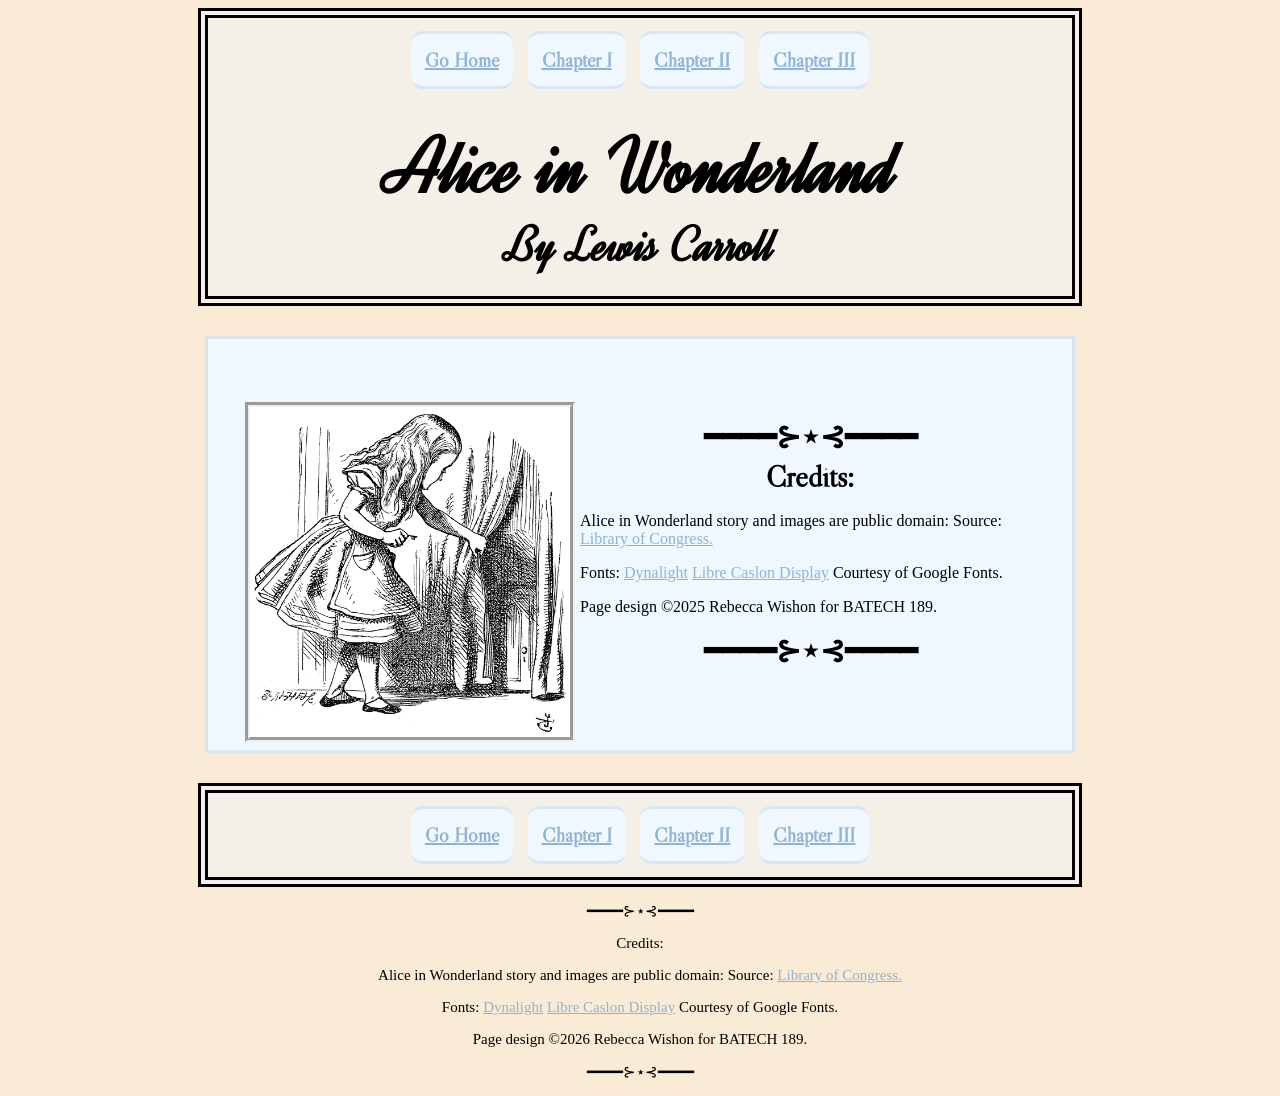
<file: index.html>
<!doctype html>
<html lang="en">
    <head>
        <meta charset="UTF-8" />
        <title>Alice in Wonderland by Lewis Carroll</title>
        <link rel="stylesheet" href="styles.css" />
<link rel="preconnect" href="https://fonts.googleapis.com">
<link rel="preconnect" href="https://fonts.gstatic.com" crossorigin>
<link href="https://fonts.googleapis.com/css2?family=Libre+Caslon+Display&display=swap" rel="stylesheet">
<link rel="preconnect" href="https://fonts.googleapis.com">
<link rel="preconnect" href="https://fonts.gstatic.com" crossorigin>
<link href="https://fonts.googleapis.com/css2?family=Dynalight&display=swap" rel="stylesheet">
    </head>
    <body>
        <header>
            <div class="container">
                <nav class="nav">
                    <ul>
                        <li class="link-current page">
                            <div><a href="index.html">Go Home</a></div>
                        </li>
                        <li>
                            <div><a href="chapter1.html">Chapter I</a></div>
                        </li>
                        <li>
                            <div><a href="chapter2.html">Chapter II</a></div>
                        </li>
                        <li>
                            <div><a href="chapter3.html">Chapter III</a></div>
                        </li>
                    </ul>
                              <h1>Alice in Wonderland</h1>
            <h2>By Lewis Carroll</h2>  
                </nav>
            </div>
        </header>

        <section>
<img src="alice_1_2.png" alt= "Alice with key looking behind a curtain">
            <h3>━━━━⊱⋆⊰━━━━</h3>
            <h3>Credits:
            </h3>
        <p>Alice in Wonderland story and images are public domain: Source: <a href="https://www.loc.gov/item/12031272" target="_blank">Library of Congress.</a></p>

            <p>Fonts: <a href="https://www.loc.gov/item/12031272" target="_blank"> Dynalight</a>
                <a href="https://fonts.google.com/specimen/Libre+Caslon+Display" target="_blank">Libre Caslon Display</a> Courtesy of Google Fonts.</p>

            <p>Page design ©2025 Rebecca Wishon for BATECH 189.</p> 
            <h3>━━━━⊱⋆⊰━━━━</h3>
        </section>

        <div class="container">
            <nav
                class="nav">
                <ul>
                    <li class="link-current page">
                        <div><a href="index.html">Go Home</a></div>
                    </li>
                    <li>
                        <div><a href="chapter1.html">Chapter I</a></div>
                    </li>
                    <li>
                        <div><a href="chapter2.html">Chapter II</a></div>
                    </li>
                    <li>
                        <div><a href="chapter3.html">Chapter III</a></div>
                    </li>
                </ul>
            </nav>
        </div>

        <footer>
            <p>━━━━⊱⋆⊰━━━━</p>
        <p> Credits:</p>
        <p>Alice in Wonderland story and images are public domain: Source: <a href="https://www.loc.gov/item/12031272" target="_blank">Library of Congress.</a></p>

            <p>Fonts: <a href="https://www.loc.gov/item/12031272" target="_blank"> Dynalight</a>
                <a href="https://fonts.google.com/specimen/Libre+Caslon+Display" target="_blank">Libre Caslon Display</a> Courtesy of Google Fonts.</p>

            <p>Page design ©2026 Rebecca Wishon for BATECH 189.</p> 
            <p>━━━━⊱⋆⊰━━━━</p></footer>
    </body>
</html>
</file>
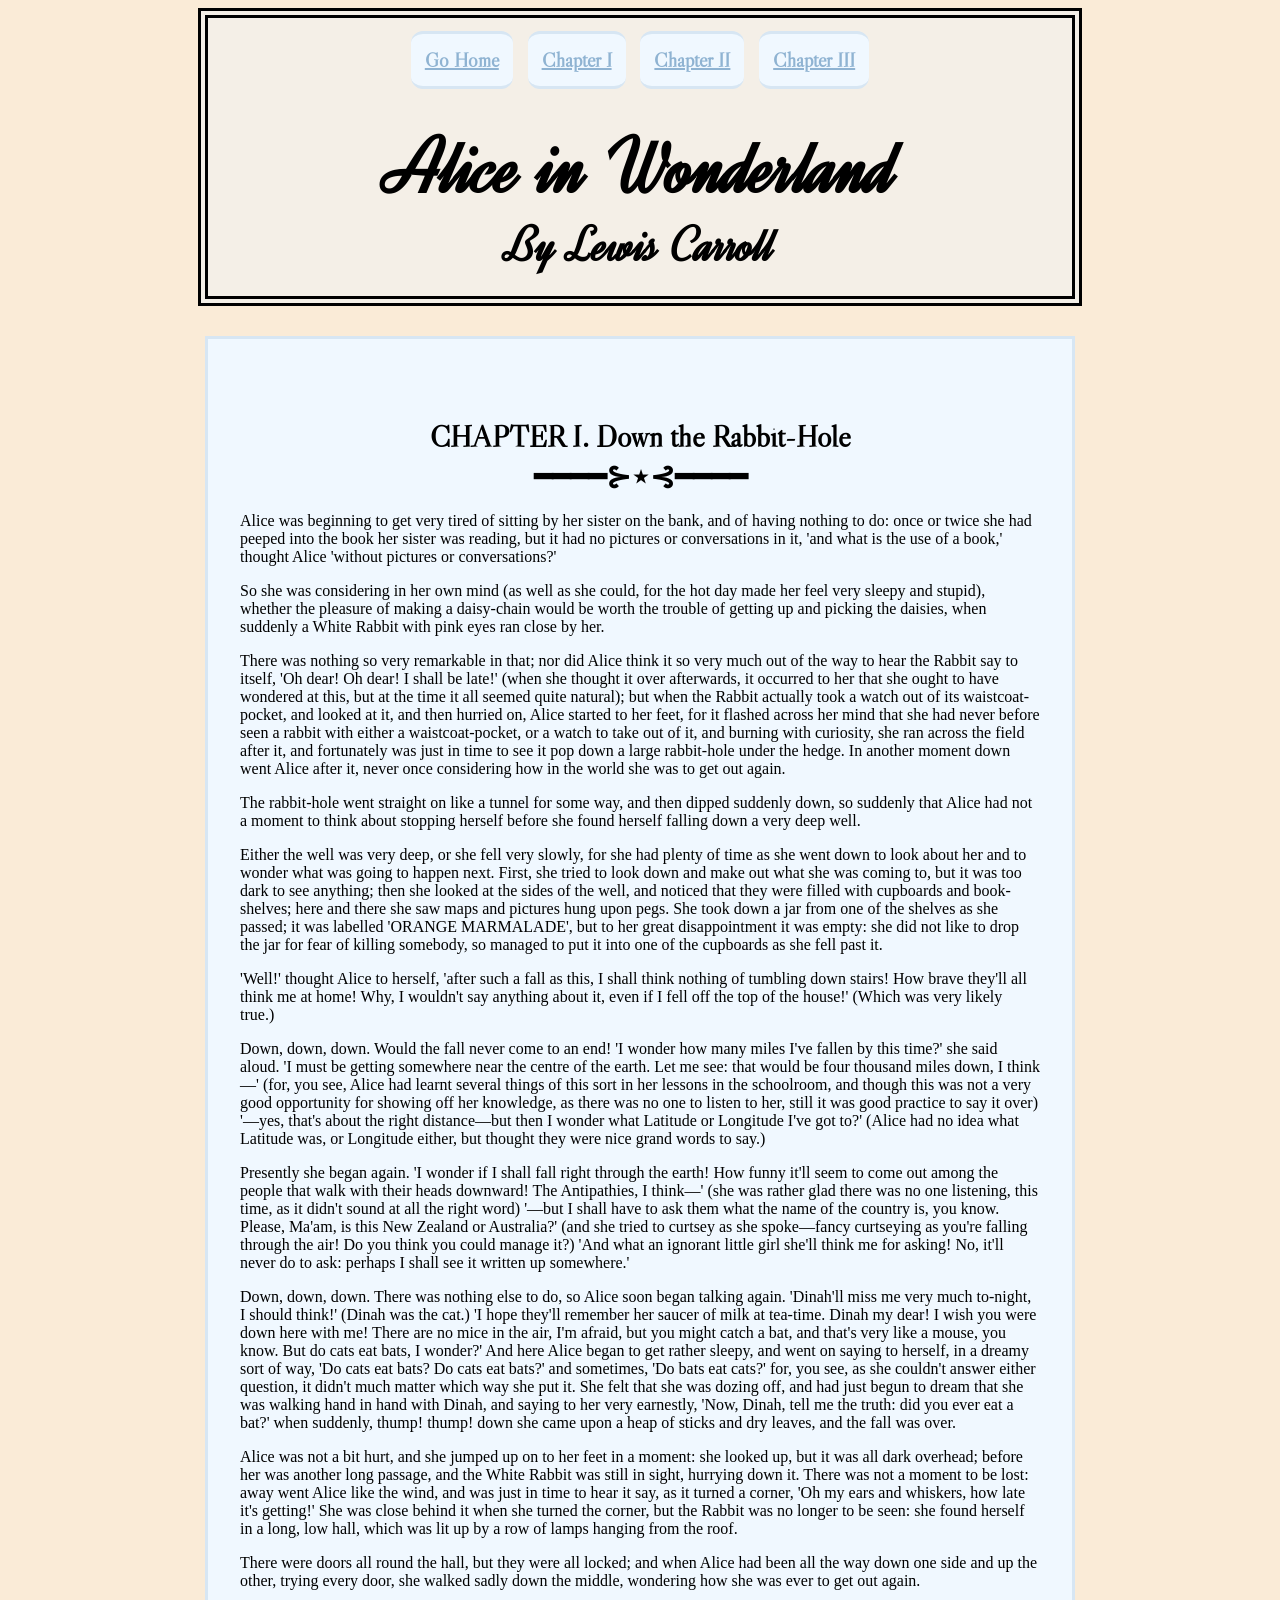
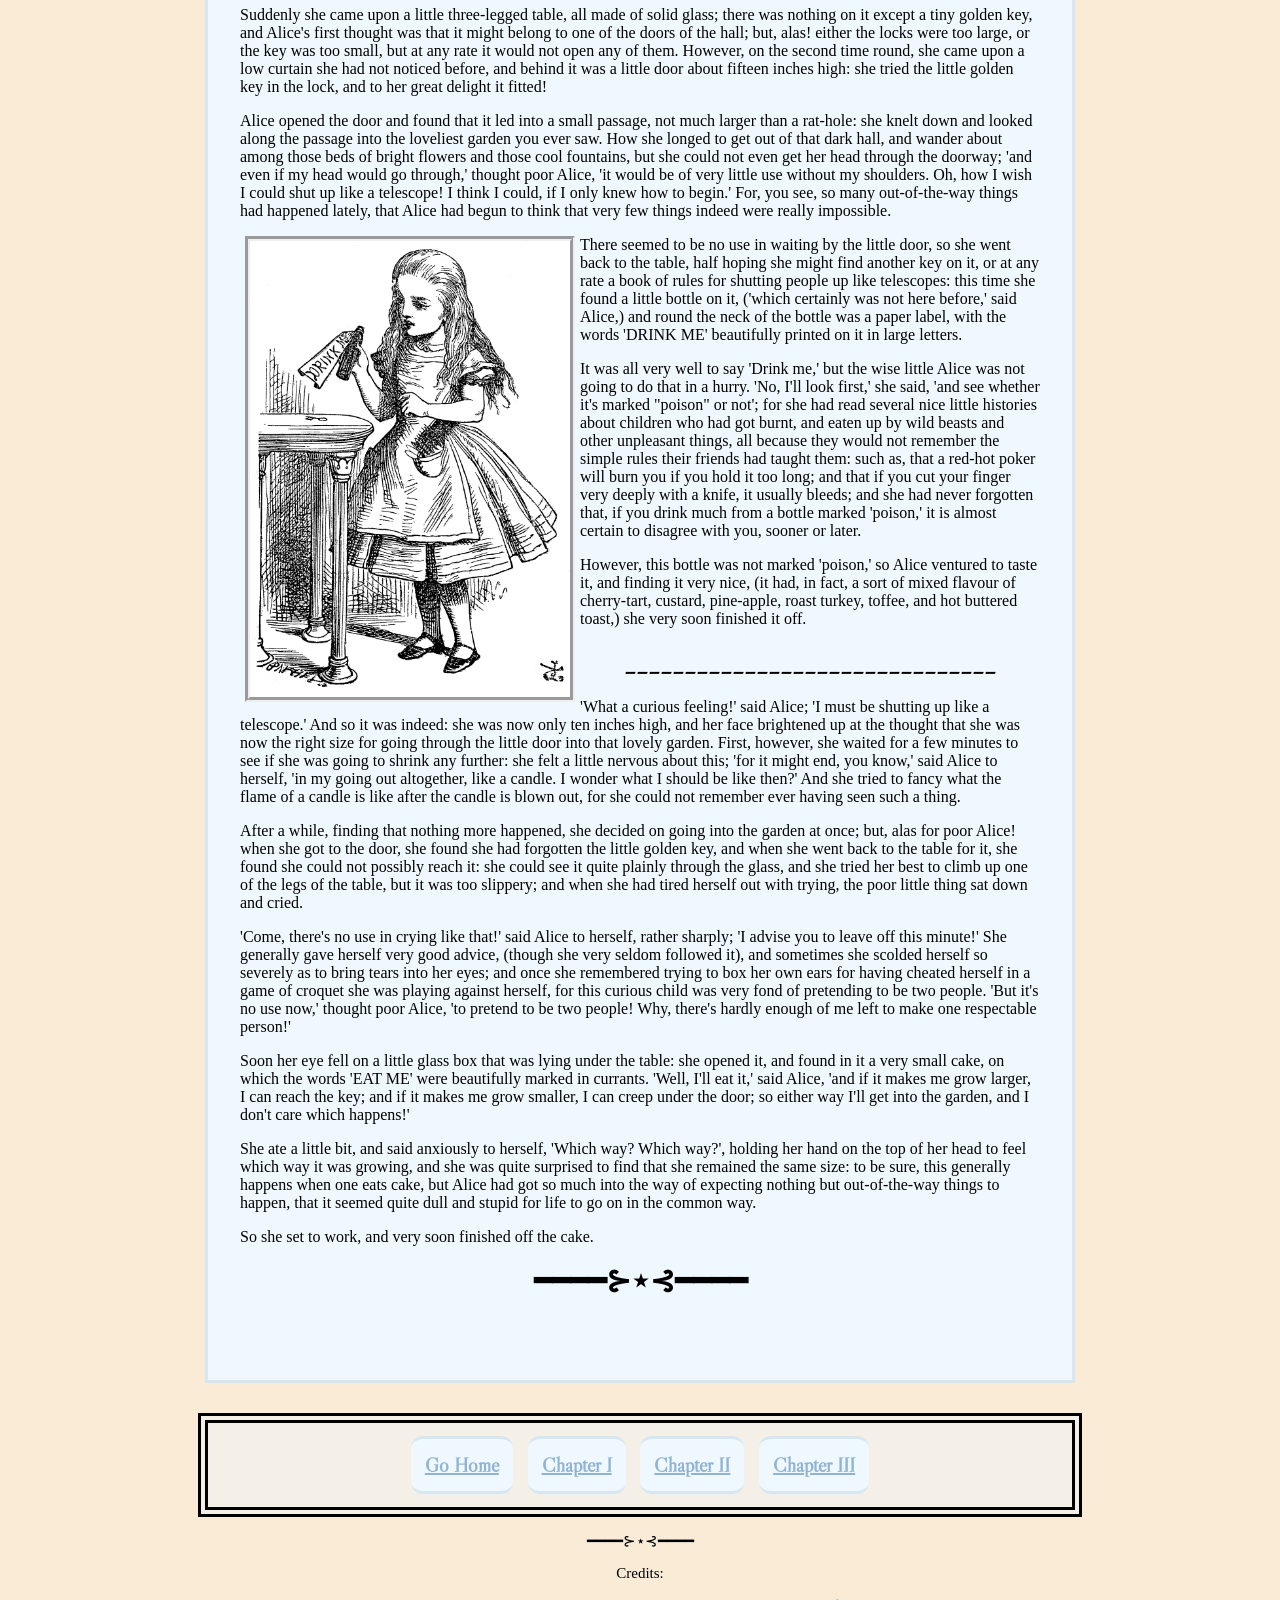
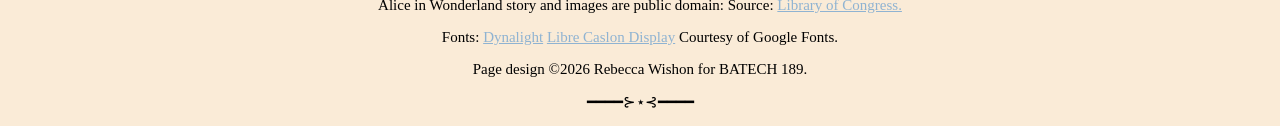
<file: chapter1.html>
<!doctype html>
<html lang="en">
    <head>
        <meta charset="UTF-8" />
        <title>Alice in Wonderland by Lewis Carroll</title>
        <link rel="stylesheet" href="styles.css" />
<link href="https://fonts.googleapis.com/css2?family=Dynalight&display=swap" rel="stylesheet">
<link href="https://fonts.googleapis.com/css2?family=Libre+Caslon+Display&display=swap" rel="stylesheet">
    </head>
    <body>
        <header>
            <div class="container">
                <nav class="nav">
                    <ul>
                        <li class="index.html">
                            <div><a href="index.html">Go Home</a></div>
                        </li>
                        <li>
                            <div><a href="chapter1.html">Chapter I</a></div>
                        </li>
                        <li>
                            <div><a href="chapter2.html">Chapter II</a></div>
                        </li>
                        <li>
                            <div><a href="chapter3.html">Chapter III</a></div>
                        </li>
                    </ul>
                            <h1>Alice in Wonderland</h1>
            <h2>By Lewis Carroll</h2>
                </nav>
            </div>

        </header>

        <section>
            <h3>CHAPTER I. Down the Rabbit-Hole</h3>
                        <h3>━━━━⊱⋆⊰━━━━</h3>
            <p>
                Alice was beginning to get very tired of sitting by her sister on the bank, and of having nothing to do:
                once or twice she had peeped into the book her sister was reading, but it had no pictures or
                conversations in it, 'and what is the use of a book,' thought Alice 'without pictures or conversations?'
            </p>
            <p>
                So she was considering in her own mind (as well as she could, for the hot day made her feel very sleepy
                and stupid), whether the pleasure of making a daisy-chain would be worth the trouble of getting up and
                picking the daisies, when suddenly a White Rabbit with pink eyes ran close by her.
            </p>
            <p>
                There was nothing so very remarkable in that; nor did Alice think it so very much out of the way to hear
                the Rabbit say to itself, 'Oh dear! Oh dear! I shall be late!' (when she thought it over afterwards, it
                occurred to her that she ought to have wondered at this, but at the time it all seemed quite natural);
                but when the Rabbit actually took a watch out of its waistcoat-pocket, and looked at it, and then
                hurried on, Alice started to her feet, for it flashed across her mind that she had never before seen a
                rabbit with either a waistcoat-pocket, or a watch to take out of it, and burning with curiosity, she ran
                across the field after it, and fortunately was just in time to see it pop down a large rabbit-hole under
                the hedge. In another moment down went Alice after it, never once considering how in the world she was
                to get out again.
            </p>
            <p>
                The rabbit-hole went straight on like a tunnel for some way, and then dipped suddenly down, so suddenly
                that Alice had not a moment to think about stopping herself before she found herself falling down a very
                deep well.
            </p>
            <p>
                Either the well was very deep, or she fell very slowly, for she had plenty of time as she went down to
                look about her and to wonder what was going to happen next. First, she tried to look down and make out
                what she was coming to, but it was too dark to see anything; then she looked at the sides of the well,
                and noticed that they were filled with cupboards and book-shelves; here and there she saw maps and
                pictures hung upon pegs. She took down a jar from one of the shelves as she passed; it was labelled
                'ORANGE MARMALADE', but to her great disappointment it was empty: she did not like to drop the jar for
                fear of killing somebody, so managed to put it into one of the cupboards as she fell past it.
            </p>
            <p>
                'Well!' thought Alice to herself, 'after such a fall as this, I shall think nothing of tumbling down
                stairs! How brave they'll all think me at home! Why, I wouldn't say anything about it, even if I fell
                off the top of the house!' (Which was very likely true.)
            </p>
            <p>
                Down, down, down. Would the fall never come to an end! 'I wonder how many miles I've fallen by this
                time?' she said aloud. 'I must be getting somewhere near the centre of the earth. Let me see: that would
                be four thousand miles down, I think—' (for, you see, Alice had learnt several things of this sort in
                her lessons in the schoolroom, and though this was not a very good opportunity for showing off her
                knowledge, as there was no one to listen to her, still it was good practice to say it over) '—yes,
                that's about the right distance—but then I wonder what Latitude or Longitude I've got to?' (Alice had no
                idea what Latitude was, or Longitude either, but thought they were nice grand words to say.)
            </p>
            <p>
                Presently she began again. 'I wonder if I shall fall right through the earth! How funny it'll seem to
                come out among the people that walk with their heads downward! The Antipathies, I think—' (she was
                rather glad there was no one listening, this time, as it didn't sound at all the right word) '—but I
                shall have to ask them what the name of the country is, you know. Please, Ma'am, is this New Zealand or
                Australia?' (and she tried to curtsey as she spoke—fancy curtseying as you're falling through the air!
                Do you think you could manage it?) 'And what an ignorant little girl she'll think me for asking! No,
                it'll never do to ask: perhaps I shall see it written up somewhere.'
            </p>
            <p>
                Down, down, down. There was nothing else to do, so Alice soon began talking again. 'Dinah'll miss me
                very much to-night, I should think!' (Dinah was the cat.) 'I hope they'll remember her saucer of milk at
                tea-time. Dinah my dear! I wish you were down here with me! There are no mice in the air, I'm afraid,
                but you might catch a bat, and that's very like a mouse, you know. But do cats eat bats, I wonder?' And
                here Alice began to get rather sleepy, and went on saying to herself, in a dreamy sort of way, 'Do cats
                eat bats? Do cats eat bats?' and sometimes, 'Do bats eat cats?' for, you see, as she couldn't answer
                either question, it didn't much matter which way she put it. She felt that she was dozing off, and had
                just begun to dream that she was walking hand in hand with Dinah, and saying to her very earnestly,
                'Now, Dinah, tell me the truth: did you ever eat a bat?' when suddenly, thump! thump! down she came upon
                a heap of sticks and dry leaves, and the fall was over.
            </p>
            <p>
                Alice was not a bit hurt, and she jumped up on to her feet in a moment: she looked up, but it was all
                dark overhead; before her was another long passage, and the White Rabbit was still in sight, hurrying
                down it. There was not a moment to be lost: away went Alice like the wind, and was just in time to hear
                it say, as it turned a corner, 'Oh my ears and whiskers, how late it's getting!' She was close behind it
                when she turned the corner, but the Rabbit was no longer to be seen: she found herself in a long, low
                hall, which was lit up by a row of lamps hanging from the roof.
            </p>
            <p>
                There were doors all round the hall, but they were all locked; and when Alice had been all the way down
                one side and up the other, trying every door, she walked sadly down the middle, wondering how she was
                ever to get out again.
            </p>
            <p>
                Suddenly she came upon a little three-legged table, all made of solid glass; there was nothing on it
                except a tiny golden key, and Alice's first thought was that it might belong to one of the doors of the
                hall; but, alas! either the locks were too large, or the key was too small, but at any rate it would not
                open any of them. However, on the second time round, she came upon a low curtain she had not noticed
                before, and behind it was a little door about fifteen inches high: she tried the little golden key in
                the lock, and to her great delight it fitted!
            </p>
            <p>
                Alice opened the door and found that it led into a small passage, not much larger than a rat-hole: she
                knelt down and looked along the passage into the loveliest garden you ever saw. How she longed to get
                out of that dark hall, and wander about among those beds of bright flowers and those cool fountains, but
                she could not even get her head through the doorway; 'and even if my head would go through,' thought
                poor Alice, 'it would be of very little use without my shoulders. Oh, how I wish I could shut up like a
                telescope! I think I could, if I only knew how to begin.' For, you see, so many out-of-the-way things
                had happened lately, that Alice had begun to think that very few things indeed were really impossible.
            </p>
                        <img src="alice_1_3.png" alt= "Alice with bottle that says 'drink me'">
            <p>
                There seemed to be no use in waiting by the little door, so she went back to the table, half hoping she
                might find another key on it, or at any rate a book of rules for shutting people up like telescopes:
                this time she found a little bottle on it, ('which certainly was not here before,' said Alice,) and
                round the neck of the bottle was a paper label, with the words 'DRINK ME' beautifully printed on it in
                large letters.
            </p>

            <p>
                It was all very well to say 'Drink me,' but the wise little Alice was not going to do that in a hurry.
                'No, I'll look first,' she said, 'and see whether it's marked "poison" or not'; for she had read several
                nice little histories about children who had got burnt, and eaten up by wild beasts and other unpleasant
                things, all because they would not remember the simple rules their friends had taught them: such as,
                that a red-hot poker will burn you if you hold it too long; and that if you cut your finger very deeply
                with a knife, it usually bleeds; and she had never forgotten that, if you drink much from a bottle
                marked 'poison,' it is almost certain to disagree with you, sooner or later.
            </p>
            <p>
                However, this bottle was not marked 'poison,' so Alice ventured to taste it, and finding it very nice,
                (it had, in fact, a sort of mixed flavour of cherry-tart, custard, pine-apple, roast turkey, toffee, and
                hot buttered toast,) she very soon finished it off.
            </p>
            <h3>_______________________________</h3>
            <p>
                'What a curious feeling!' said Alice; 'I must be shutting up like a telescope.' And so it was indeed:
                she was now only ten inches high, and her face brightened up at the thought that she was now the right
                size for going through the little door into that lovely garden. First, however, she waited for a few
                minutes to see if she was going to shrink any further: she felt a little nervous about this; 'for it
                might end, you know,' said Alice to herself, 'in my going out altogether, like a candle. I wonder what I
                should be like then?' And she tried to fancy what the flame of a candle is like after the candle is
                blown out, for she could not remember ever having seen such a thing.
            </p>
            <p>
                After a while, finding that nothing more happened, she decided on going into the garden at once; but,
                alas for poor Alice! when she got to the door, she found she had forgotten the little golden key, and
                when she went back to the table for it, she found she could not possibly reach it: she could see it
                quite plainly through the glass, and she tried her best to climb up one of the legs of the table, but it
                was too slippery; and when she had tired herself out with trying, the poor little thing sat down and
                cried.
            </p>
            <p>
                'Come, there's no use in crying like that!' said Alice to herself, rather sharply; 'I advise you to
                leave off this minute!' She generally gave herself very good advice, (though she very seldom followed
                it), and sometimes she scolded herself so severely as to bring tears into her eyes; and once she
                remembered trying to box her own ears for having cheated herself in a game of croquet she was playing
                against herself, for this curious child was very fond of pretending to be two people. 'But it's no use
                now,' thought poor Alice, 'to pretend to be two people! Why, there's hardly enough of me left to make
                one respectable person!'
            </p>
            <p>
                Soon her eye fell on a little glass box that was lying under the table: she opened it, and found in it a
                very small cake, on which the words 'EAT ME' were beautifully marked in currants. 'Well, I'll eat it,'
                said Alice, 'and if it makes me grow larger, I can reach the key; and if it makes me grow smaller, I can
                creep under the door; so either way I'll get into the garden, and I don't care which happens!'
            </p>
            <p>
                She ate a little bit, and said anxiously to herself, 'Which way? Which way?', holding her hand on the
                top of her head to feel which way it was growing, and she was quite surprised to find that she remained
                the same size: to be sure, this generally happens when one eats cake, but Alice had got so much into the
                way of expecting nothing but out-of-the-way things to happen, that it seemed quite dull and stupid for
                life to go on in the common way.
            </p>
            <p>So she set to work, and very soon finished off the cake.</p>
            <h3>━━━━⊱⋆⊰━━━━</h3>
        </section>
        
        <div class="container">
            <nav
                class="nav">
                <ul>
                    <li class="link-current page">
                        <div><a href="index.html">Go Home</a></div>
                    </li>
                    <li>
                        <div><a href="chapter1.html">Chapter I</a></div>
                    </li>
                    <li>
                        <div><a href="chapter2.html">Chapter II</a></div>
                    </li>
                    <li>
                        <div><a href="chapter3.html">Chapter III</a></div>
                    </li>
                </ul>
            </nav>
        </div>

        <footer>
            <p>━━━━⊱⋆⊰━━━━</p>
        <p> Credits:</p>
        <p>Alice in Wonderland story and images are public domain: Source: <a href="https://www.loc.gov/item/12031272" target="_blank">Library of Congress.</a></p>

            <p>Fonts: <a href="https://www.loc.gov/item/12031272" target="_blank"> Dynalight</a>
                <a href="https://fonts.google.com/specimen/Libre+Caslon+Display" target="_blank">Libre Caslon Display</a> Courtesy of Google Fonts.</p>

            <p>Page design ©2026 Rebecca Wishon for BATECH 189.</p> 
            <p>━━━━⊱⋆⊰━━━━</p></footer>
    </body>
</html>
</file>
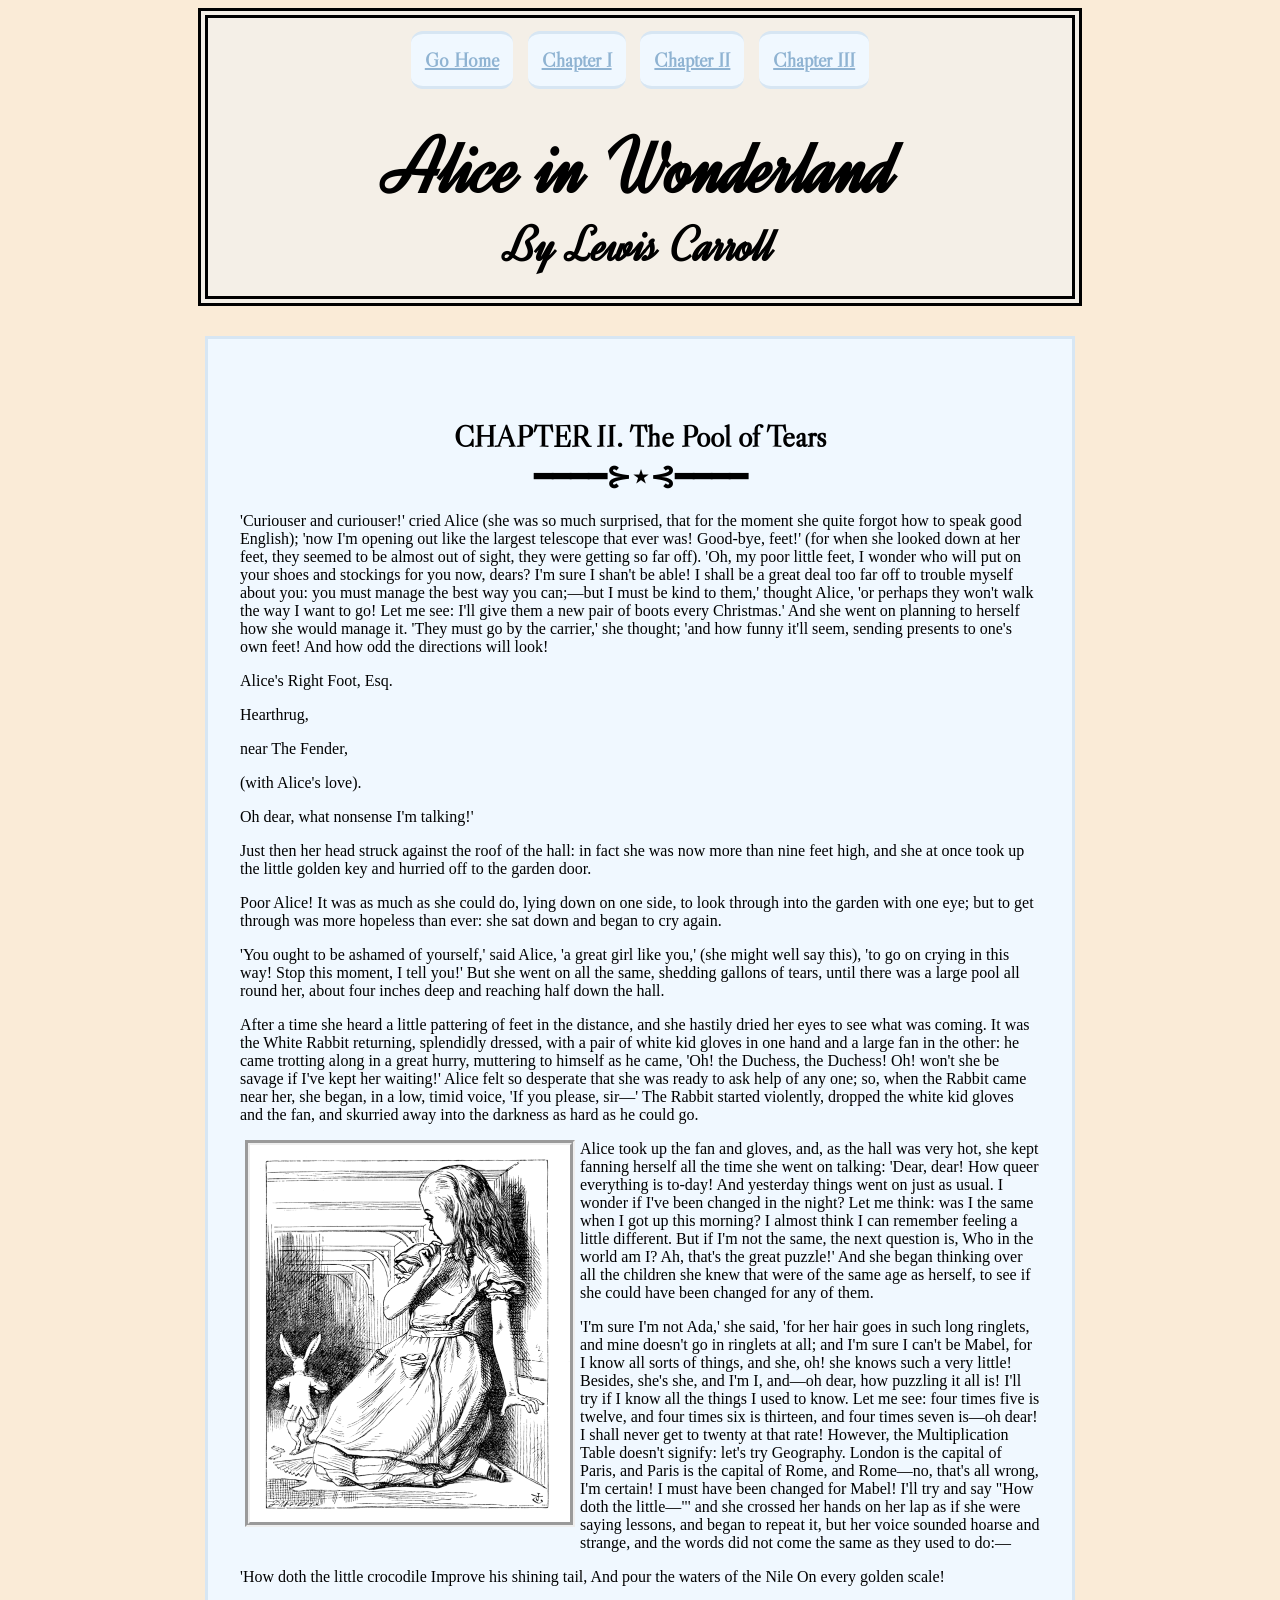
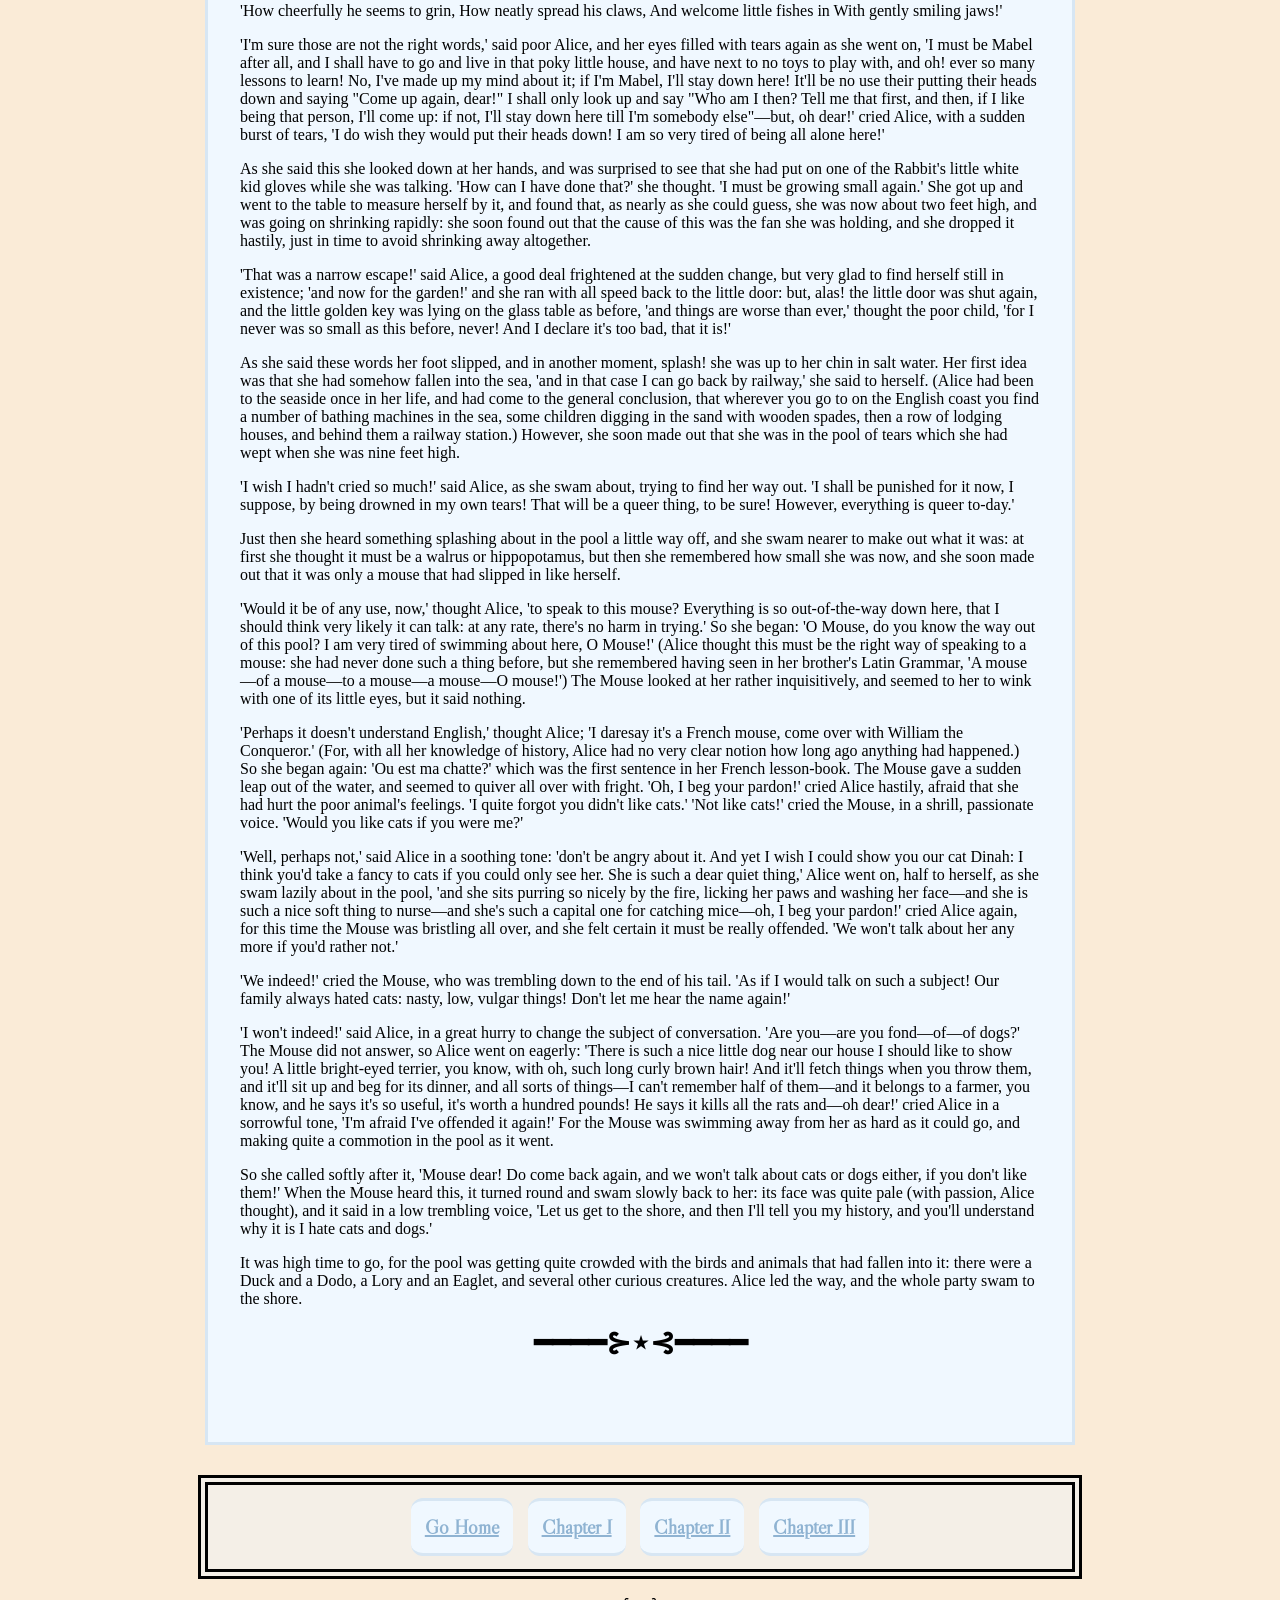
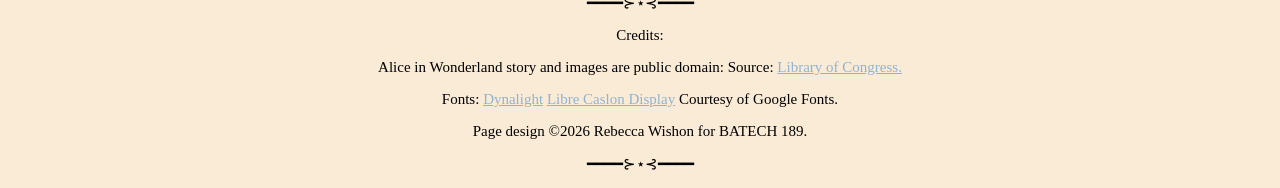
<file: chapter2.html>
<!doctype html>
<html lang="en">
    <head>
        <meta charset="UTF-8" />
        <title>Alice in Wonderland by Lewis Carroll</title>
        <link rel="stylesheet" href="styles.css" />
<link href="https://fonts.googleapis.com/css2?family=Dynalight&display=swap" rel="stylesheet">
<link href="https://fonts.googleapis.com/css2?family=Libre+Caslon+Display&display=swap" rel="stylesheet">
    </head>
    <body>
        <header>
            <div class="container">
                <nav class="nav">
                    <ul>
                        <li class="index.html">
                            <div><a href="index.html">Go Home</a></div>
                        </li>
                        <li>
                            <div><a href="chapter1.html">Chapter I</a></div>
                        </li>
                        <li>
                            <div><a href="chapter2.html">Chapter II</a></div>
                        </li>
                        <li>
                            <div><a href="chapter3.html">Chapter III</a></div>
                        </li>
                    </ul>
                            <h1>Alice in Wonderland</h1>
            <h2>By Lewis Carroll</h2>
                </nav>
            </div>

        </header>

        <section>
                        <h3>CHAPTER II. The Pool of Tears</h3>
            <h3>━━━━⊱⋆⊰━━━━</h3>
<p>'Curiouser and curiouser!' cried Alice (she was so much surprised, that for the moment she quite forgot how to speak good English); 'now I'm opening out like the largest telescope that ever was! Good-bye, feet!' (for when she looked down at her feet, they seemed to be almost out of sight, they were getting so far off). 'Oh, my poor little feet, I wonder who will put on your shoes and stockings for you now, dears? I'm sure I shan't be able! I shall be a great deal too far off to trouble myself about you: you must manage the best way you can;—but I must be kind to them,' thought Alice, 'or perhaps they won't walk the way I want to go! Let me see: I'll give them a new pair of boots every Christmas.'
And she went on planning to herself how she would manage it. 'They must go by the carrier,' she thought; 'and how funny it'll seem, sending presents to one's own feet! And how odd the directions will look!</p>
     <p>Alice's Right Foot, Esq.</p>
       <p>Hearthrug,</p>
         <p>near The Fender,</p>
           <p>(with Alice's love).</p>
<p>Oh dear, what nonsense I'm talking!'</p>
<p>Just then her head struck against the roof of the hall: in fact she was now more than nine feet high, and she at once took up the little golden key and hurried off to the garden door.</p>
<p>Poor Alice! It was as much as she could do, lying down on one side, to look through into the garden with one eye; but to get through was more hopeless than ever: she sat down and began to cry again.</p>
<p>'You ought to be ashamed of yourself,' said Alice, 'a great girl like you,' (she might well say this), 'to go on crying in this way! Stop this moment, I tell you!' But she went on all the same, shedding gallons of tears, until there was a large pool all round her, about four inches deep and reaching half down the hall.</p>

<p>After a time she heard a little pattering of feet in the distance, and she hastily dried her eyes to see what was coming. It was the White Rabbit returning, splendidly dressed, with a pair of white kid gloves in one hand and a large fan in the other: he came trotting along in a great hurry, muttering to himself as he came, 'Oh! the Duchess, the Duchess! Oh! won't she be savage if I've kept her waiting!' Alice felt so desperate that she was ready to ask help of any one; so, when the Rabbit came near her, she began, in a low, timid voice, 'If you please, sir—' The Rabbit started violently, dropped the white kid gloves and the fan, and skurried away into the darkness as hard as he could go.</p>
<img src="alice_ch2_2.png" alt= "Alice watching the rabbit walk away">
<p>Alice took up the fan and gloves, and, as the hall was very hot, she kept fanning herself all the time she went on talking: 'Dear, dear! How queer everything is to-day! And yesterday things went on just as usual. I wonder if I've been changed in the night? Let me think: was I the same when I got up this morning? I almost think I can remember feeling a little different. But if I'm not the same, the next question is, Who in the world am I? Ah, that's the great puzzle!' And she began thinking over all the children she knew that were of the same age as herself, to see if she could have been changed for any of them.</p>
<p>'I'm sure I'm not Ada,' she said, 'for her hair goes in such long ringlets, and mine doesn't go in ringlets at all; and I'm sure I can't be Mabel, for I know all sorts of things, and she, oh! she knows such a very little! Besides, she's she, and I'm I, and—oh dear, how puzzling it all is! I'll try if I know all the things I used to know. Let me see: four times five is twelve, and four times six is thirteen, and four times seven is—oh dear! I shall never get to twenty at that rate! However, the Multiplication Table doesn't signify: let's try Geography. London is the capital of Paris, and Paris is the capital of Rome, and Rome—no, that's all wrong, I'm certain! I must have been changed for Mabel! I'll try and say "How doth the little—"' and she crossed her hands on her lap as if she were saying lessons, and began to repeat it, but her voice sounded hoarse and strange, and the words did not come the same as they used to do:—
     <p>'How doth the little crocodile
      Improve his shining tail,
     And pour the waters of the Nile
      On every golden scale!
</p>
     <p>'How cheerfully he seems to grin,
      How neatly spread his claws,
     And welcome little fishes in
      With gently smiling jaws!'
</p>
<p>'I'm sure those are not the right words,' said poor Alice, and her eyes filled with tears again as she went on, 'I must be Mabel after all, and I shall have to go and live in that poky little house, and have next to no toys to play with, and oh! ever so many lessons to learn! No, I've made up my mind about it; if I'm Mabel, I'll stay down here! It'll be no use their putting their heads down and saying "Come up again, dear!" I shall only look up and say "Who am I then? Tell me that first, and then, if I like being that person, I'll come up: if not, I'll stay down here till I'm somebody else"—but, oh dear!' cried Alice, with a sudden burst of tears, 'I do wish they would put their heads down! I am so very tired of being all alone here!'</p>
<p>As she said this she looked down at her hands, and was surprised to see that she had put on one of the Rabbit's little white kid gloves while she was talking. 'How can I have done that?' she thought. 'I must be growing small again.' She got up and went to the table to measure herself by it, and found that, as nearly as she could guess, she was now about two feet high, and was going on shrinking rapidly: she soon found out that the cause of this was the fan she was holding, and she dropped it hastily, just in time to avoid shrinking away altogether.</p>
<p>'That was a narrow escape!' said Alice, a good deal frightened at the sudden change, but very glad to find herself still in existence; 'and now for the garden!' and she ran with all speed back to the little door: but, alas! the little door was shut again, and the little golden key was lying on the glass table as before, 'and things are worse than ever,' thought the poor child, 'for I never was so small as this before, never! And I declare it's too bad, that it is!'</p>
<p>As she said these words her foot slipped, and in another moment, splash! she was up to her chin in salt water. Her first idea was that she had somehow fallen into the sea, 'and in that case I can go back by railway,' she said to herself. (Alice had been to the seaside once in her life, and had come to the general conclusion, that wherever you go to on the English coast you find a number of bathing machines in the sea, some children digging in the sand with wooden spades, then a row of lodging houses, and behind them a railway station.) However, she soon made out that she was in the pool of tears which she had wept when she was nine feet high.</p>
<p>'I wish I hadn't cried so much!' said Alice, as she swam about, trying to find her way out. 'I shall be punished for it now, I suppose, by being drowned in my own tears! That will be a queer thing, to be sure! However, everything is queer to-day.'</p>
<p>Just then she heard something splashing about in the pool a little way off, and she swam nearer to make out what it was: at first she thought it must be a walrus or hippopotamus, but then she remembered how small she was now, and she soon made out that it was only a mouse that had slipped in like herself.</p>
<p>'Would it be of any use, now,' thought Alice, 'to speak to this mouse? Everything is so out-of-the-way down here, that I should think very likely it can talk: at any rate, there's no harm in trying.' So she began: 'O Mouse, do you know the way out of this pool? I am very tired of swimming about here, O Mouse!' (Alice thought this must be the right way of speaking to a mouse: she had never done such a thing before, but she remembered having seen in her brother's Latin Grammar, 'A mouse—of a mouse—to a mouse—a mouse—O mouse!') The Mouse looked at her rather inquisitively, and seemed to her to wink with one of its little eyes, but it said nothing.</p>
<p>'Perhaps it doesn't understand English,' thought Alice; 'I daresay it's a French mouse, come over with William the Conqueror.' (For, with all her knowledge of history, Alice had no very clear notion how long ago anything had happened.) So she began again: 'Ou est ma chatte?' which was the first sentence in her French lesson-book. The Mouse gave a sudden leap out of the water, and seemed to quiver all over with fright. 'Oh, I beg your pardon!' cried Alice hastily, afraid that she had hurt the poor animal's feelings. 'I quite forgot you didn't like cats.'
'Not like cats!' cried the Mouse, in a shrill, passionate voice. 'Would you like cats if you were me?'</p>
<p>'Well, perhaps not,' said Alice in a soothing tone: 'don't be angry about it. And yet I wish I could show you our cat Dinah: I think you'd take a fancy to cats if you could only see her. She is such a dear quiet thing,' Alice went on, half to herself, as she swam lazily about in the pool, 'and she sits purring so nicely by the fire, licking her paws and washing her face—and she is such a nice soft thing to nurse—and she's such a capital one for catching mice—oh, I beg your pardon!' cried Alice again, for this time the Mouse was bristling all over, and she felt certain it must be really offended. 'We won't talk about her any more if you'd rather not.'</p>
<p>'We indeed!' cried the Mouse, who was trembling down to the end of his tail. 'As if I would talk on such a subject! Our family always hated cats: nasty, low, vulgar things! Don't let me hear the name again!'</p>
<p>'I won't indeed!' said Alice, in a great hurry to change the subject of conversation. 'Are you—are you fond—of—of dogs?' The Mouse did not answer, so Alice went on eagerly: 'There is such a nice little dog near our house I should like to show you! A little bright-eyed terrier, you know, with oh, such long curly brown hair! And it'll fetch things when you throw them, and it'll sit up and beg for its dinner, and all sorts of things—I can't remember half of them—and it belongs to a farmer, you know, and he says it's so useful, it's worth a hundred pounds! He says it kills all the rats and—oh dear!' cried Alice in a sorrowful tone, 'I'm afraid I've offended it again!' For the Mouse was swimming away from her as hard as it could go, and making quite a commotion in the pool as it went.</p>
<p>So she called softly after it, 'Mouse dear! Do come back again, and we won't talk about cats or dogs either, if you don't like them!' When the Mouse heard this, it turned round and swam slowly back to her: its face was quite pale (with passion, Alice thought), and it said in a low trembling voice, 'Let us get to the shore, and then I'll tell you my history, and you'll understand why it is I hate cats and dogs.'</p>
<p>It was high time to go, for the pool was getting quite crowded with the birds and animals that had fallen into it: there were a Duck and a Dodo, a Lory and an Eaglet, and several other curious creatures. Alice led the way, and the whole party swam to the shore.</p>
            <h3>━━━━⊱⋆⊰━━━━</h3>
        </section>
        
        <div class="container">
            <nav
                class="nav">
                <ul>
                    <li class="link-current page">
                        <div><a href="index.html">Go Home</a></div>
                    </li>
                    <li>
                        <div><a href="chapter1.html">Chapter I</a></div>
                    </li>
                    <li>
                        <div><a href="chapter2.html">Chapter II</a></div>
                    </li>
                    <li>
                        <div><a href="chapter3.html">Chapter III</a></div>
                    </li>
                </ul>
            </nav>
        </div>

        <footer>
            <p>━━━━⊱⋆⊰━━━━</p>
        <p> Credits:</p>
        <p>Alice in Wonderland story and images are public domain: Source: <a href="https://www.loc.gov/item/12031272" target="_blank">Library of Congress.</a></p>

            <p>Fonts: <a href="https://www.loc.gov/item/12031272" target="_blank"> Dynalight</a>
                <a href="https://fonts.google.com/specimen/Libre+Caslon+Display" target="_blank">Libre Caslon Display</a> Courtesy of Google Fonts.</p>

            <p>Page design ©2026 Rebecca Wishon for BATECH 189.</p> 
            <p>━━━━⊱⋆⊰━━━━</p></footer>
    </body>
</html>
</file>
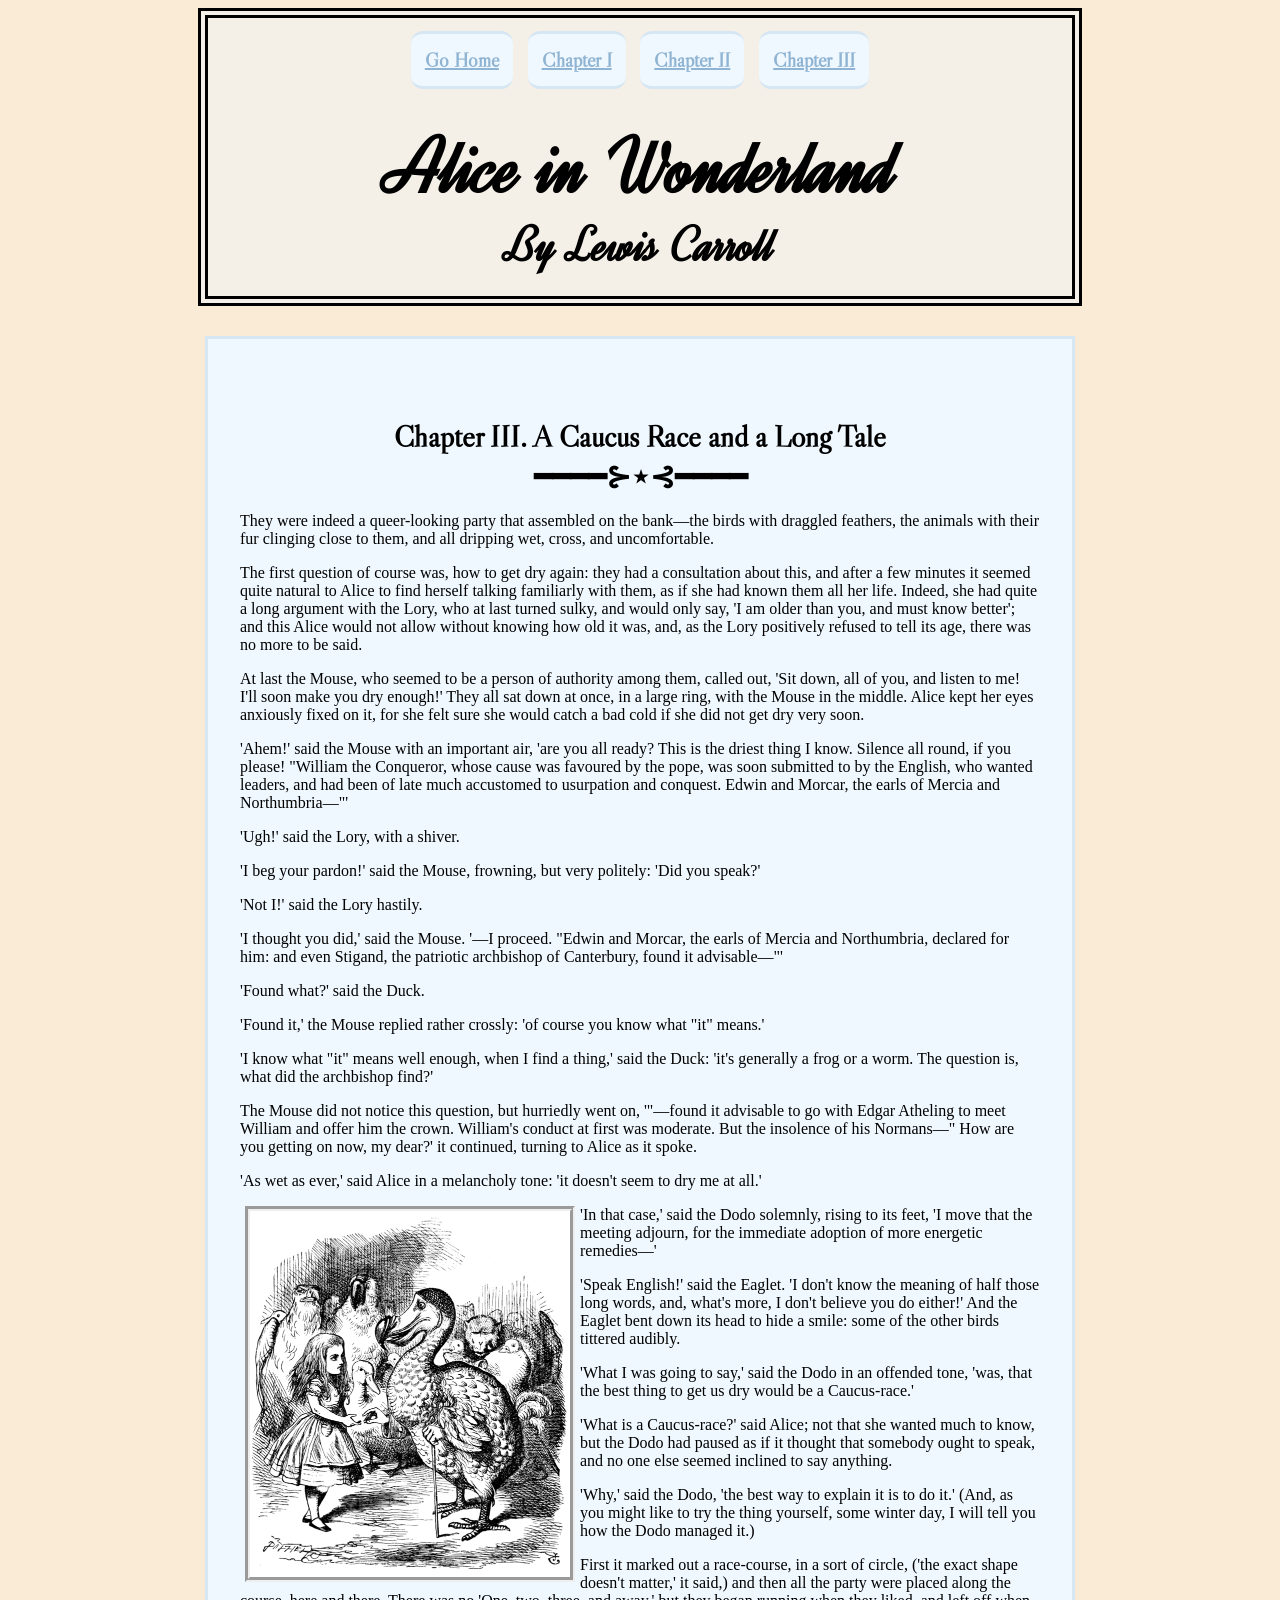
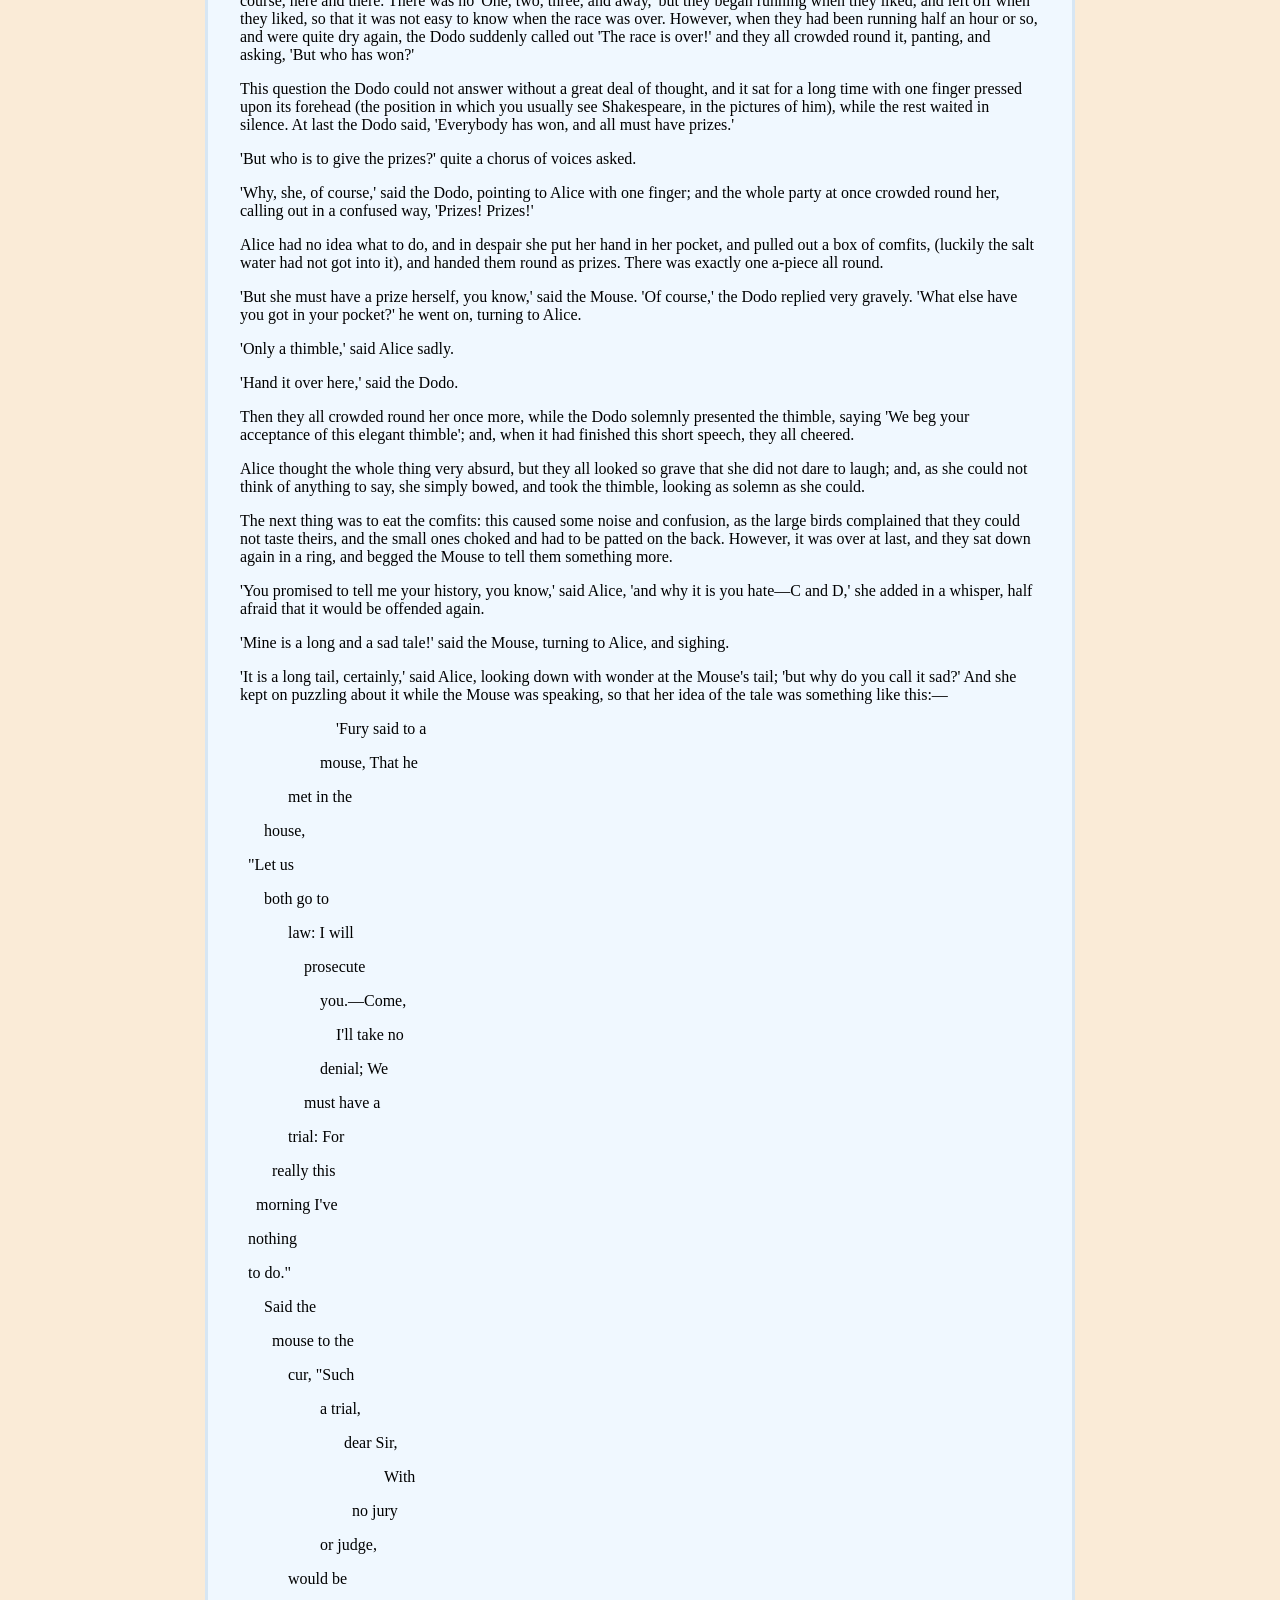
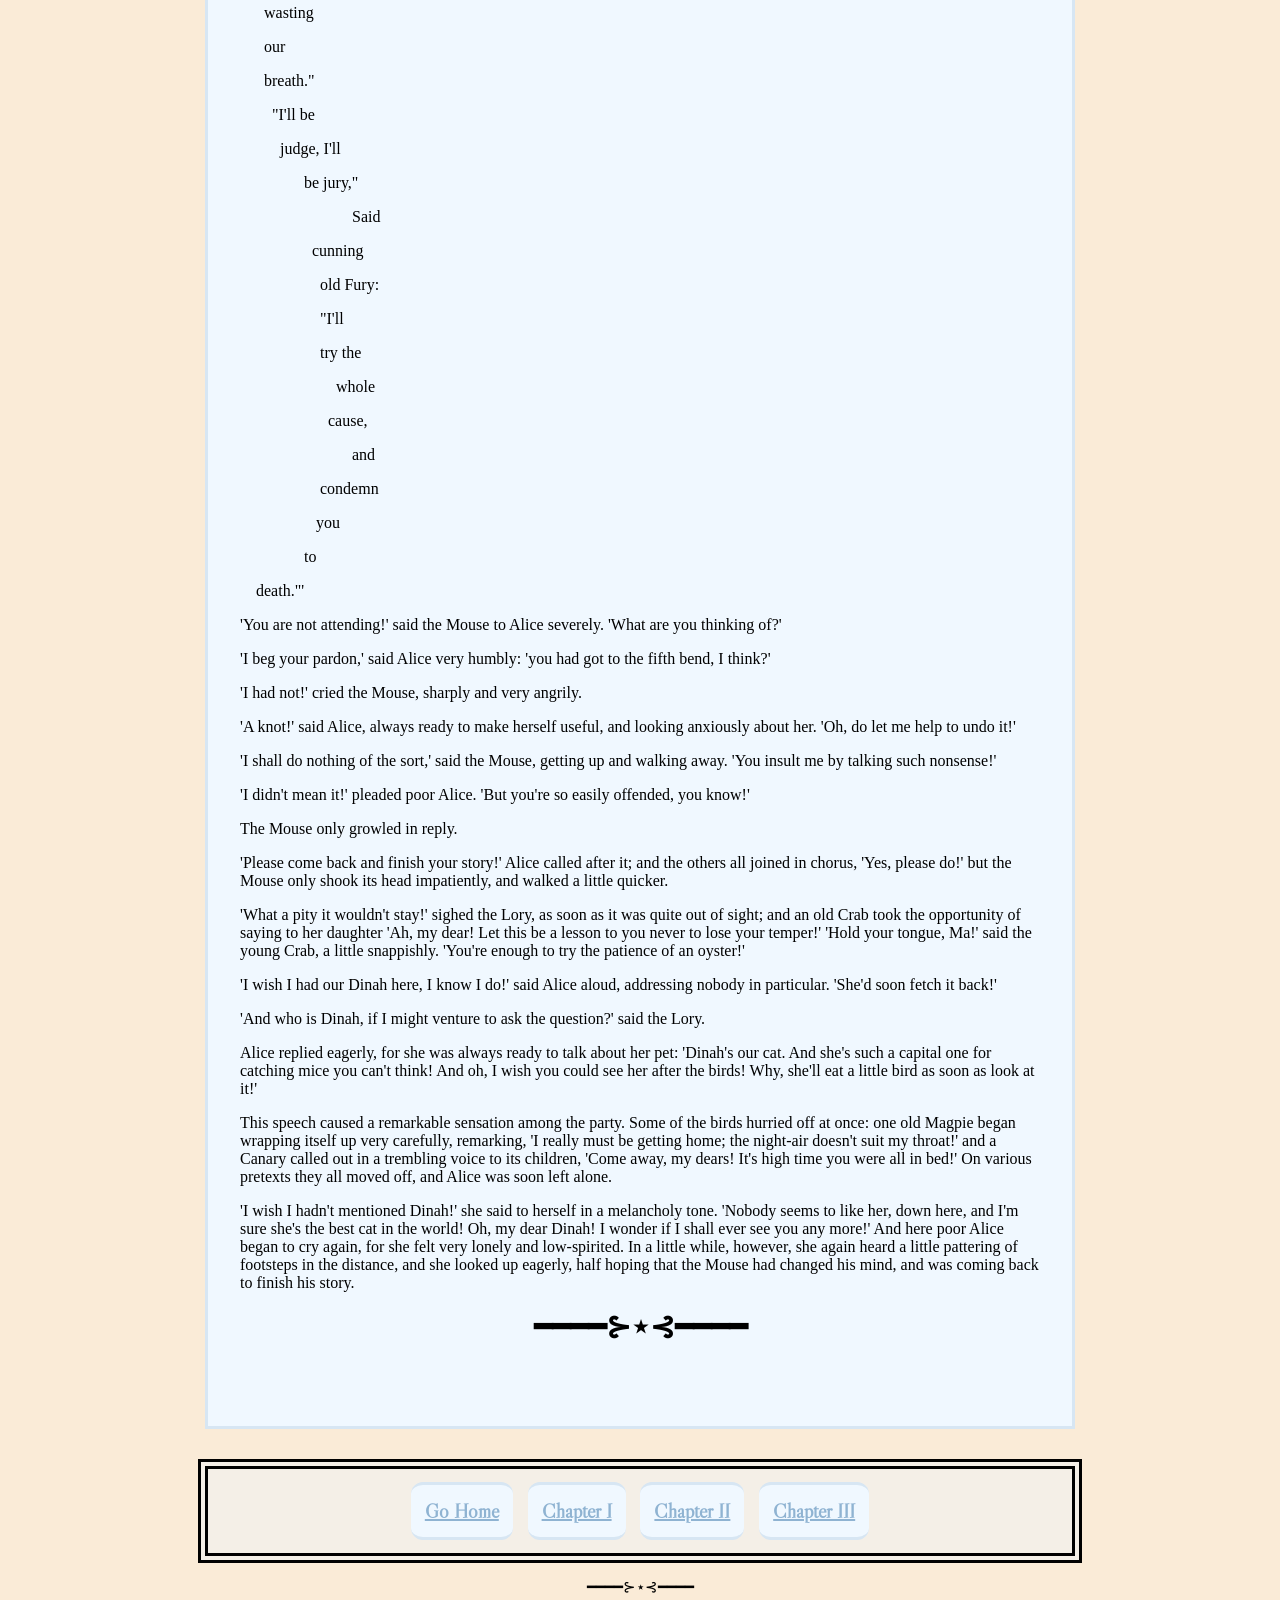
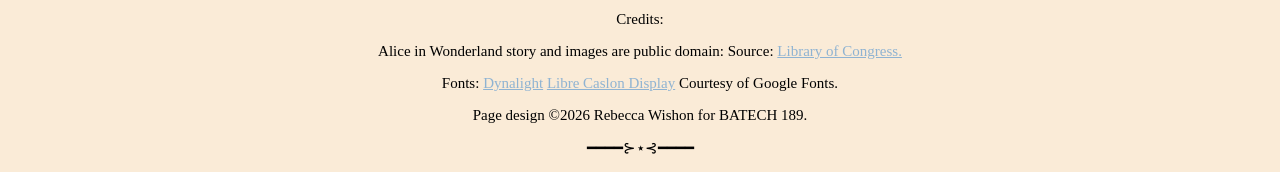
<file: chapter3.html>
<!doctype html>
<html lang="en">
    <head>
        <meta charset="UTF-8" />
        <title>Alice in Wonderland by Lewis Carroll</title>
        <link rel="stylesheet" href="styles.css" />
<link href="https://fonts.googleapis.com/css2?family=Dynalight&display=swap" rel="stylesheet">
<link href="https://fonts.googleapis.com/css2?family=Libre+Caslon+Display&display=swap" rel="stylesheet">
    </head>
    <body>
        <header>
            <div class="container">
                <nav class="nav">
                    <ul>
                        <li class="index.html">
                            <div><a href="index.html">Go Home</a></div>
                        </li>
                        <li>
                            <div><a href="chapter1.html">Chapter I</a></div>
                        </li>
                        <li>
                            <div><a href="chapter2.html">Chapter II</a></div>
                        </li>
                        <li>
                            <div><a href="chapter3.html">Chapter III</a></div>
                        </li>
                    </ul>
                            <h1>Alice in Wonderland</h1>
            <h2>By Lewis Carroll</h2>
                </nav>
            </div>

        </header>

        <section>
                        <h3>Chapter III. A Caucus Race and a Long Tale</h3>
            <h3>━━━━⊱⋆⊰━━━━</h3>
<p>They were indeed a queer-looking party that assembled on the bank—the birds with draggled feathers, the animals with their fur clinging close to them, and all dripping wet, cross, and uncomfortable.</p>
<p>The first question of course was, how to get dry again: they had a consultation about this, and after a few minutes it seemed quite natural to Alice to find herself talking familiarly with them, as if she had known them all her life. Indeed, she had quite a long argument with the Lory, who at last turned sulky, and would only say, 'I am older than you, and must know better'; and this Alice would not allow without knowing how old it was, and, as the Lory positively refused to tell its age, there was no more to be said.</p>
<p>At last the Mouse, who seemed to be a person of authority among them, called out, 'Sit down, all of you, and listen to me! I'll soon make you dry enough!' They all sat down at once, in a large ring, with the Mouse in the middle. Alice kept her eyes anxiously fixed on it, for she felt sure she would catch a bad cold if she did not get dry very soon.
<p>'Ahem!' said the Mouse with an important air, 'are you all ready? This is the driest thing I know. Silence all round, if you please! "William the Conqueror, whose cause was favoured by the pope, was soon submitted to by the English, who wanted leaders, and had been of late much accustomed to usurpation and conquest. Edwin and Morcar, the earls of Mercia and Northumbria—"'</p>
<p>'Ugh!' said the Lory, with a shiver.</p>
<p>'I beg your pardon!' said the Mouse, frowning, but very politely: 'Did you speak?'</p>
<p>'Not I!' said the Lory hastily.</p>
<p>'I thought you did,' said the Mouse. '—I proceed. "Edwin and Morcar, the earls of Mercia and Northumbria, declared for him: and even Stigand, the patriotic archbishop of Canterbury, found it advisable—"'</p>
<p>'Found what?' said the Duck.</p>
<p>'Found it,' the Mouse replied rather crossly: 'of course you know what "it" means.'</p>
<p>'I know what "it" means well enough, when I find a thing,' said the Duck: 'it's generally a frog or a worm. The question is, what did the archbishop find?'</p>
<p>The Mouse did not notice this question, but hurriedly went on, '"—found it advisable to go with Edgar Atheling to meet William and offer him the crown. William's conduct at first was moderate. But the insolence of his Normans—" How are you getting on now, my dear?' it continued, turning to Alice as it spoke.</p>
<p>'As wet as ever,' said Alice in a melancholy tone: 'it doesn't seem to dry me at all.'</p>
<img src="alice_3_2.png" alt="Alice talking to Dodo">
<p>'In that case,' said the Dodo solemnly, rising to its feet, 'I move that the meeting adjourn, for the immediate adoption of more energetic remedies—'</p>
<p>'Speak English!' said the Eaglet. 'I don't know the meaning of half those long words, and, what's more, I don't believe you do either!' And the Eaglet bent down its head to hide a smile: some of the other birds tittered audibly.</p>
<p>'What I was going to say,' said the Dodo in an offended tone, 'was, that the best thing to get us dry would be a Caucus-race.'</p>
<p>'What is a Caucus-race?' said Alice; not that she wanted much to know, but the Dodo had paused as if it thought that somebody ought to speak, and no one else seemed inclined to say anything.</p>
<p>'Why,' said the Dodo, 'the best way to explain it is to do it.' (And, as you might like to try the thing yourself, some winter day, I will tell you how the Dodo managed it.)</p>
<p>First it marked out a race-course, in a sort of circle, ('the exact shape doesn't matter,' it said,) and then all the party were placed along the course, here and there. There was no 'One, two, three, and away,' but they began running when they liked, and left off when they liked, so that it was not easy to know when the race was over. However, when they had been running half an hour or so, and were quite dry again, the Dodo suddenly called out 'The race is over!' and they all crowded round it, panting, and asking, 'But who has won?'</p>
<p>This question the Dodo could not answer without a great deal of thought, and it sat for a long time with one finger pressed upon its forehead (the position in which you usually see Shakespeare, in the pictures of him), while the rest waited in silence. At last the Dodo said, 'Everybody has won, and all must have prizes.'</p>
'But who is to give the prizes?' quite a chorus of voices asked.
<p>'Why, she, of course,' said the Dodo, pointing to Alice with one finger; and the whole party at once crowded round her, calling out in a confused way, 'Prizes! Prizes!'</p>
<p>Alice had no idea what to do, and in despair she put her hand in her pocket, and pulled out a box of comfits, (luckily the salt water had not got into it), and handed them round as prizes. There was exactly one a-piece all round.</p>
<p>'But she must have a prize herself, you know,' said the Mouse.
'Of course,' the Dodo replied very gravely. 'What else have you got in your pocket?' he went on, turning to Alice.</p>
<p>'Only a thimble,' said Alice sadly.</p>
<p>'Hand it over here,' said the Dodo.</p>
Then they all crowded round her once more, while the Dodo solemnly presented the thimble, saying 'We beg your acceptance of this elegant thimble'; and, when it had finished this short speech, they all cheered.
<p>Alice thought the whole thing very absurd, but they all looked so grave that she did not dare to laugh; and, as she could not think of anything to say, she simply bowed, and took the thimble, looking as solemn as she could.</p>
<p>The next thing was to eat the comfits: this caused some noise and confusion, as the large birds complained that they could not taste theirs, and the small ones choked and had to be patted on the back. However, it was over at last, and they sat down again in a ring, and begged the Mouse to tell them something more.</p>
<p>'You promised to tell me your history, you know,' said Alice, 'and why it is you hate—C and D,' she added in a whisper, half afraid that it would be offended again.</p>
<p>'Mine is a long and a sad tale!' said the Mouse, turning to Alice, and sighing.</p>
<p>'It is a long tail, certainly,' said Alice, looking down with wonder at the Mouse's tail; 'but why do you call it sad?' And she kept on puzzling about it while the Mouse was speaking, so that her idea of the tale was something like this:—</p>
            
            
        <p class="clearfix" style="padding-left: 6em">'Fury said to a</p>
            <p style="padding-left: 5em">mouse, That he</p>
            <p style="padding-left: 3em">met in the</p>
            <p style="padding-left: 1.5em">house,</p>
            <p style="padding-left: 0.5em">"Let us</p>
            <p style="padding-left: 1.5em">both go to</p>
            <p style="padding-left: 3em">law: I will</p>
            <p style="padding-left: 4em">prosecute</p>
            <p style="padding-left: 5em">you.—Come,</p>
            <p style="padding-left: 6em">I'll take no</p>
            <p style="padding-left: 5em">denial; We</p>
            <p style="padding-left: 4em">must have a</p>
            <p style="padding-left: 3em">trial: For</p>
            <p style="padding-left: 2em">really this</p>
            <p style="padding-left: 1em">morning I've</p>
            <p style="padding-left: 0.5em">nothing</p>
            <p style="padding-left: 0.5em">to do."</p>
            <p style="padding-left: 1.5em">Said the</p>
            <p style="padding-left: 2em">mouse to the</p>
            <p style="padding-left: 3em">cur, "Such</p>
            <p style="padding-left: 5em">a trial,</p>
            <p style="padding-left: 6.5em">dear Sir,</p>
            <p style="padding-left: 9em">With</p>
            <p style="padding-left: 7em">no jury</p>
            <p style="padding-left: 5em">or judge,</p>
            <p style="padding-left: 3em">would be</p>
            <p style="padding-left: 1.5em">wasting</p>
            <p style="padding-left: 1.5em">our</p>
            <p style="padding-left: 1.5em">breath."</p>
            <p style="padding-left: 2em">"I'll be</p>
            <p style="padding-left: 2.5em">judge, I'll</p>
            <p style="padding-left: 4em">be jury,"</p>
            <p style="padding-left: 7em">Said</p>
            <p style="padding-left: 4.5em">cunning</p>
            <p style="padding-left: 5em">old Fury:</p>
            <p style="padding-left: 5em">"I'll</p>
            <p style="padding-left: 5em">try the</p>
            <p style="padding-left: 6em">whole</p>
            <p style="padding-left: 5.5em">cause,</p>
            <p style="padding-left: 7em">and</p>
            <p style="padding-left: 5em">condemn</p>
            <p style="padding-left: 4.75em">you</p>
            <p style="padding-left: 4em">to</p>
            <p style="padding-left: 1em">death."'</p>

<p>'You are not attending!' said the Mouse to Alice severely. 'What are you thinking of?'</p>
<p>'I beg your pardon,' said Alice very humbly: 'you had got to the fifth bend, I think?'</p>
<p>'I had not!' cried the Mouse, sharply and very angrily.</p>
<p>'A knot!' said Alice, always ready to make herself useful, and looking anxiously about her. 'Oh, do let me help to undo it!'</p>
<p>'I shall do nothing of the sort,' said the Mouse, getting up and walking away. 'You insult me by talking such nonsense!'</p>
<p>'I didn't mean it!' pleaded poor Alice. 'But you're so easily offended, you know!'</p>
<p>The Mouse only growled in reply.</p>
<p>'Please come back and finish your story!' Alice called after it; and the others all joined in chorus, 'Yes, please do!' but the Mouse only shook its head impatiently, and walked a little quicker.</p>
<p>'What a pity it wouldn't stay!' sighed the Lory, as soon as it was quite out of sight; and an old Crab took the opportunity of saying to her daughter 'Ah, my dear! Let this be a lesson to you never to lose your temper!' 'Hold your tongue, Ma!' said the young Crab, a little snappishly. 'You're enough to try the patience of an oyster!'</p>
<p>'I wish I had our Dinah here, I know I do!' said Alice aloud, addressing nobody in particular. 'She'd soon fetch it back!'</p>
'And who is Dinah, if I might venture to ask the question?' said the Lory.
<p>Alice replied eagerly, for she was always ready to talk about her pet: 'Dinah's our cat. And she's such a capital one for catching mice you can't think! And oh, I wish you could see her after the birds! Why, she'll eat a little bird as soon as look at it!'</p>
<p>This speech caused a remarkable sensation among the party. Some of the birds hurried off at once: one old Magpie began wrapping itself up very carefully, remarking, 'I really must be getting home; the night-air doesn't suit my throat!' and a Canary called out in a trembling voice to its children, 'Come away, my dears! It's high time you were all in bed!' On various pretexts they all moved off, and Alice was soon left alone.</p>
<p>'I wish I hadn't mentioned Dinah!' she said to herself in a melancholy tone. 'Nobody seems to like her, down here, and I'm sure she's the best cat in the world! Oh, my dear Dinah! I wonder if I shall ever see you any more!' And here poor Alice began to cry again, for she felt very lonely and low-spirited. In a little while, however, she again heard a little pattering of footsteps in the distance, and she looked up eagerly, half hoping that the Mouse had changed his mind, and was coming back to finish his story.</p>
            <h3>━━━━⊱⋆⊰━━━━</h3>
        </section>
        
        <div class="container">
            <nav
                class="nav">
                <ul>
                    <li class="link-current page">
                        <div><a href="index.html">Go Home</a></div>
                    </li>
                    <li>
                        <div><a href="chapter1.html">Chapter I</a></div>
                    </li>
                    <li>
                        <div><a href="chapter2.html">Chapter II</a></div>
                    </li>
                    <li>
                        <div><a href="chapter3.html">Chapter III</a></div>
                    </li>
                </ul>
            </nav>
        </div>

        <footer>
            <p>━━━━⊱⋆⊰━━━━</p>
        <p> Credits:</p>
        <p>Alice in Wonderland story and images are public domain: Source: <a href="https://www.loc.gov/item/12031272" target="_blank">Library of Congress.</a></p>

            <p>Fonts: <a href="https://www.loc.gov/item/12031272" target="_blank"> Dynalight</a>
                <a href="https://fonts.google.com/specimen/Libre+Caslon+Display" target="_blank">Libre Caslon Display</a> Courtesy of Google Fonts.</p>

            <p>Page design ©2026 Rebecca Wishon for BATECH 189.</p> 
            <p>━━━━⊱⋆⊰━━━━</p></footer>
    </body>
</html>
</file>
<file: styles.css>
.title {
    color: #000000;
    text-align: center;
    
}
.dynalight-regular {
    font-family: "Dynalight", cursive;
    font-weight: 400;
    font-style: normal;
}
.libre-caslon-display-regular {
  font-family: "Libre Caslon Display", serif;
  font-weight: 400;
  font-style: normal;
}
h1 {
    font-family: "dynalight";
    font-size: 80px;
    line-height: 10px
}

h2 {
    text-align-last: center;
        font-family: "dynalight";
    font-size: 50px;
line-height: 10px;
}
.container {
    display: inline;
}
h3 {
    text-align-last: center;
    font-size: 30px;
    line-height: 10px;
    font-family: Libre Caslon Display;
}

.container div {
    margin: 5px;
    padding: 14px;
    font-size: 20px;
    display: inline-flex;
    background-color: aliceblue;
    border-radius: 12px;
    border-block: solid;
    border-color: #d7e6f3;
    font-family: Libre Caslon Display;
}

.nav {
    font-weight: bolder;
    margin: 10;
    border-top: double 10px;
    border-bottom: double 10px;
    border-right: double 10px;
    border-left: double 10px;
    padding: 3px 2px;
    font-size: 1.2em;
    text-align-last: center;
    background-color: #f4efe7;
    padding-left: 2rem;
    padding-right: 2rem;
    margin-left: auto;
    margin-right: auto;
    max-width: 50rem;
}
ul {
    list-style-type: none;
    padding: 5px;
    margin: 0;
    text-align: center;
}
li {
    display: inline;
    text-align: center;
}
section {
    margin: 30px 30px;
    border: 3px solid;
    border-color:#d7e6f3;
    padding: 5% 10% 5%;
    background-color: aliceblue;
    box-shadow: 3px 4px 15px var(--rule);
    max-width: 50em;
    padding-left: 2rem;
    padding-right: 2rem;
    margin-left: auto;
    margin-right: auto;
    max-width: 50rem;
}
/* unvisited link */
a:link {
  color:#8fb3d2;
}

/* visited link */
a:visited {
  color: #8fb3d2;
}

/* mouse over link */
a:hover {
  color: #000000;
}

/* selected link */
a:active {
  color: #000000;
}

img { width: 40%;
    border-style: groove; 
    border-width: 5px;
    float: left;
    margin: 0 5px 10px 5px
}

footer{text-align: center;
font-size: 15px;}

html{background-color: antiquewhite;}
</file>
